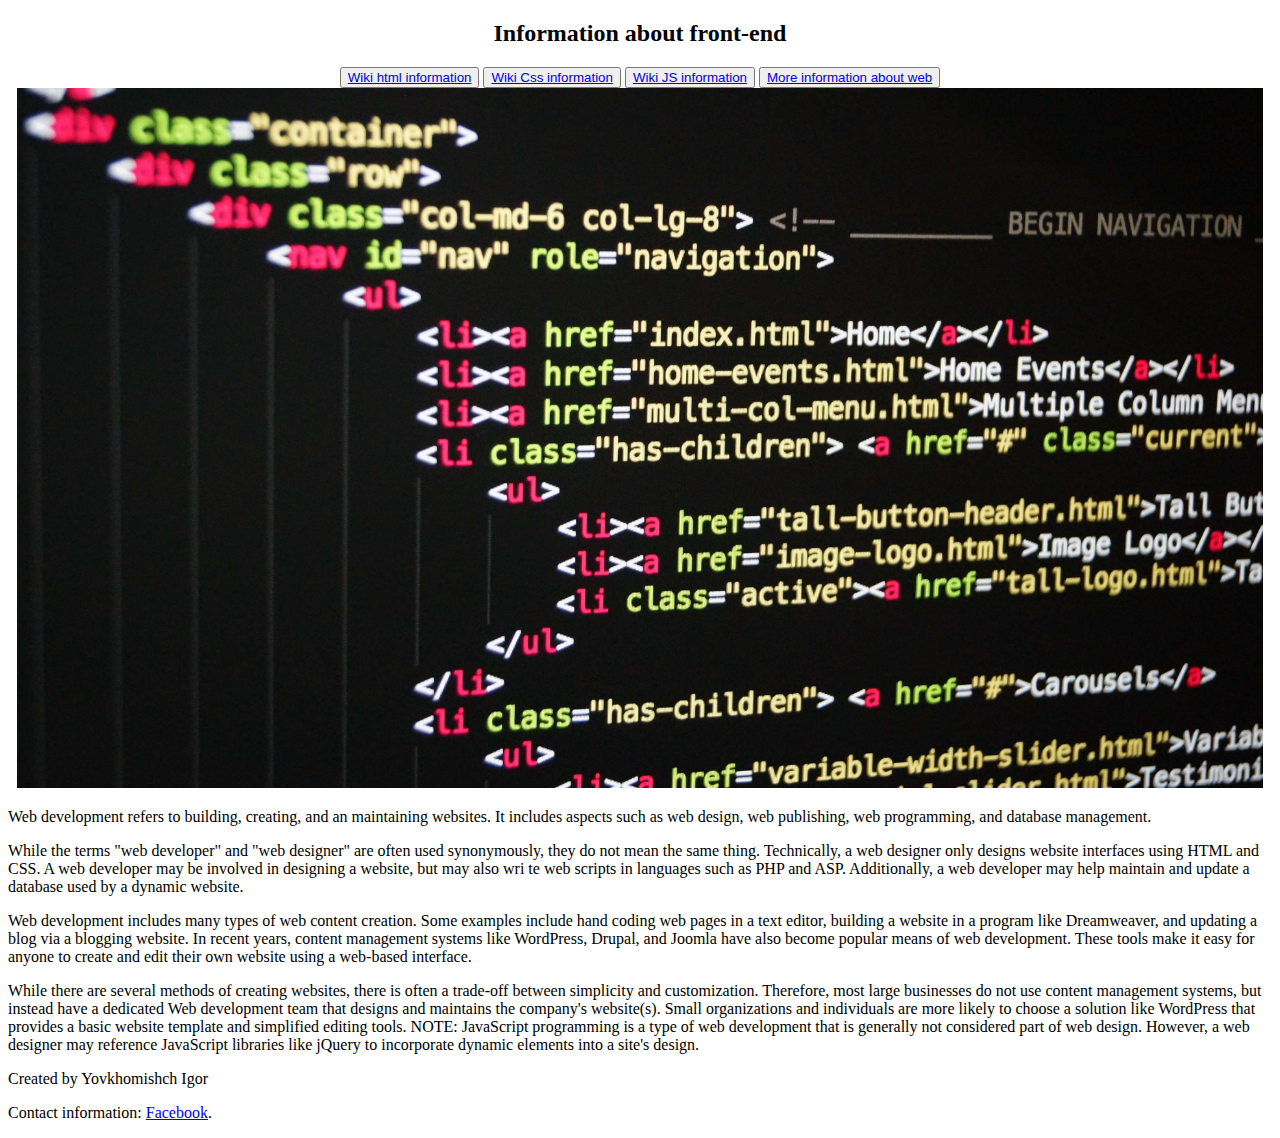
<file: index.html>
<!DOCTYPE html>
<html>
<head>
  <meta charset="utf-8"/>
  <title>Lab_1</title>
  <style>
    index.html
  </style>
</head>
<body>
<header>
  <center><h2>Information about front-end</h2></center>
  <center>
    <nav>
      <button><a href="https://ru.wikipedia.org/wiki/HTML">Wiki html information</a></button>

      <button><a href="https://ru.wikipedia.org/wiki/CSS">Wiki Css information</a></button>

      <button><a href="https://ru.wikipedia.org/wiki/JavaScript">Wiki JS information</a></button>

      <button><a href="page1.html">More information about web</a></button>
    </nav>
  </center>
</header>


<center><img cwidth="600" height="700" src="img/12.jpg"></center>
<div class="firstPageText">
  <p>Web development refers to building, creating, and an maintaining websites. It includes aspects such as web design,
    web publishing,
    web programming, and database management.</p>
  <p>While the terms "web developer" and "web designer" are often used synonymously, they do not mean the same thing.
    Technically,
    a web designer only designs website interfaces using HTML and CSS. A web developer may be involved in designing a
    website, but may also wri
    te web scripts in languages such as PHP and ASP. Additionally, a web developer may help maintain and update a
    database
    used
    by a dynamic website.</p>

  <p>Web development includes many types of web content creation. Some examples include hand coding web pages in a text
    editor, building a website in a program
    like Dreamweaver, and updating a blog via a blogging website. In recent years, content management systems like
    WordPress, Drupal, and Joomla have also become
    popular means of web development. These tools make it easy for anyone to create and edit their own website using a
    web-based interface.</p>
  <p>While there are several methods of creating websites, there is often a trade-off between simplicity and
    customization. Therefore, most large businesses do not
    use content management systems, but instead have a dedicated Web development team that designs and maintains the
    company's website(s). Small organizations and
    individuals are more likely to choose a solution like WordPress that provides a basic website template and
    simplified
    editing tools.
    NOTE: JavaScript programming is a type of web development that is generally not considered part of web design.
    However, a web designer may
    reference JavaScript libraries like jQuery to incorporate dynamic elements into a site's design. </p>
</div>
<footer>
  <p>Created by Yovkhomishch Igor</p>
  <p>Contact information: <a href="https://www.facebook.com/iyovhomishch">
    Facebook</a>.</p>
</footer>

</body>
</html>
</file>
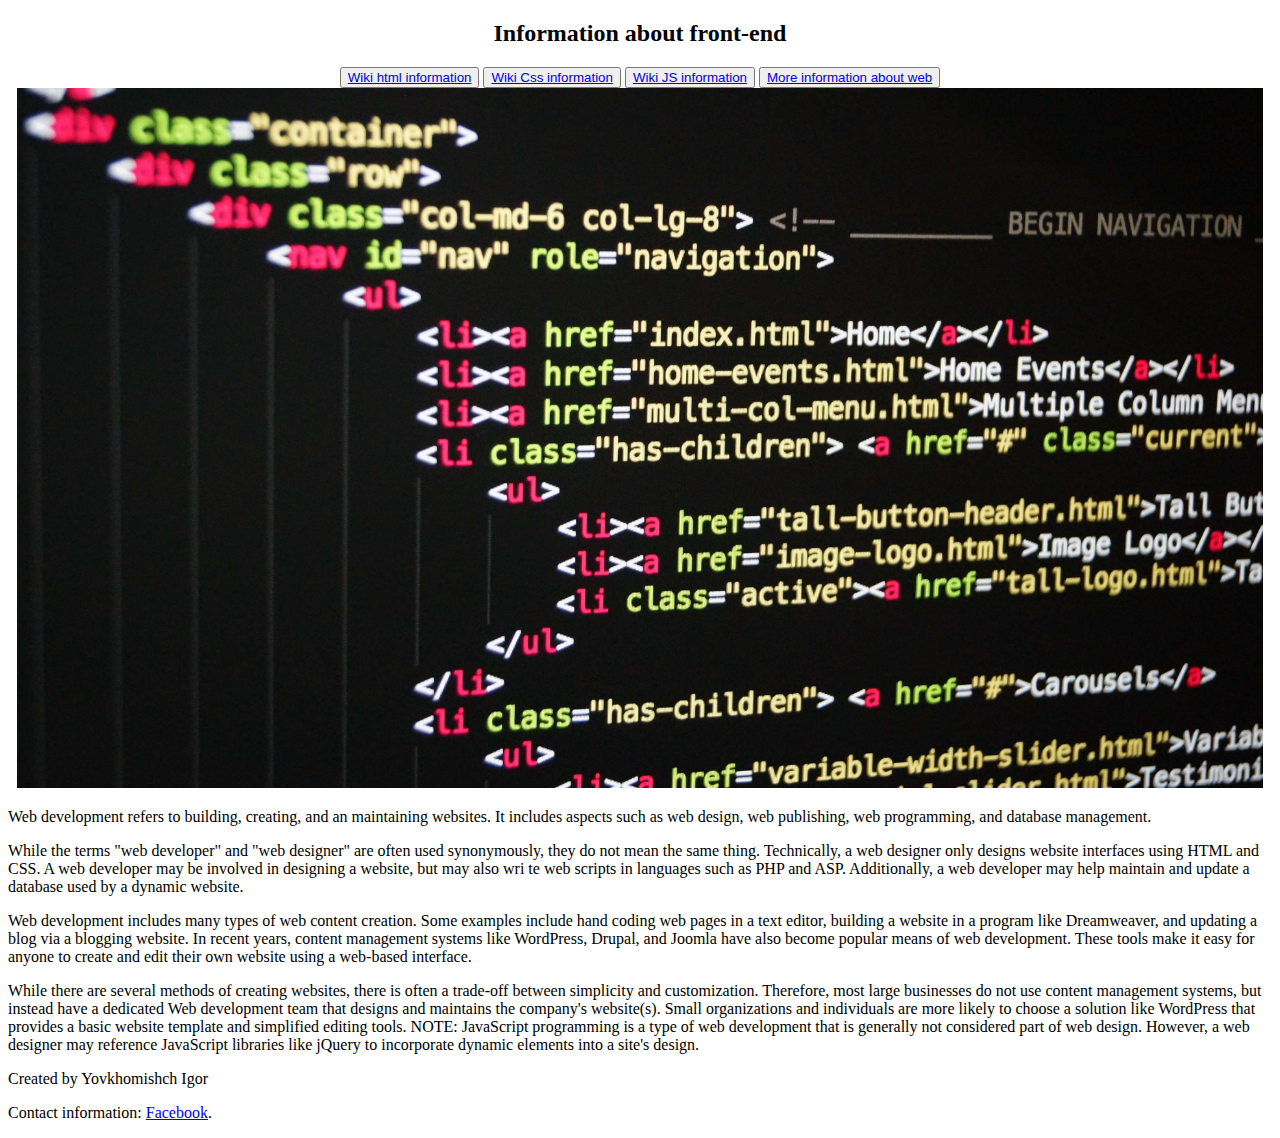
<file: lab_1/index.html>
<!DOCTYPE html>
<html>
<head>
  <meta charset="utf-8"/>
  <title>Lab_1</title>
  <style>
   
  </style>
</head>
<body>
<header>
  <center><h2>Information about front-end</h2></center>
  <center>
    <nav>
      <button><a href="https://ru.wikipedia.org/wiki/HTML">Wiki html information</a></button>

      <button><a href="https://ru.wikipedia.org/wiki/CSS">Wiki Css information</a></button>

      <button><a href="https://ru.wikipedia.org/wiki/JavaScript">Wiki JS information</a></button>

      <button><a href="page1.html">More information about web</a></button>
    </nav>
  </center>
</header>


<center><img cwidth="600" height="700" src="img/12.jpg"></center>
<div class="firstPageText">
  <p>Web development refers to building, creating, and an maintaining websites. It includes aspects such as web design,
    web publishing,
    web programming, and database management.</p>
  <p>While the terms "web developer" and "web designer" are often used synonymously, they do not mean the same thing.
    Technically,
    a web designer only designs website interfaces using HTML and CSS. A web developer may be involved in designing a
    website, but may also wri
    te web scripts in languages such as PHP and ASP. Additionally, a web developer may help maintain and update a
    database
    used
    by a dynamic website.</p>

  <p>Web development includes many types of web content creation. Some examples include hand coding web pages in a text
    editor, building a website in a program
    like Dreamweaver, and updating a blog via a blogging website. In recent years, content management systems like
    WordPress, Drupal, and Joomla have also become
    popular means of web development. These tools make it easy for anyone to create and edit their own website using a
    web-based interface.</p>
  <p>While there are several methods of creating websites, there is often a trade-off between simplicity and
    customization. Therefore, most large businesses do not
    use content management systems, but instead have a dedicated Web development team that designs and maintains the
    company's website(s). Small organizations and
    individuals are more likely to choose a solution like WordPress that provides a basic website template and
    simplified
    editing tools.
    NOTE: JavaScript programming is a type of web development that is generally not considered part of web design.
    However, a web designer may
    reference JavaScript libraries like jQuery to incorporate dynamic elements into a site's design. </p>
</div>
<footer>
  <p>Created by Yovkhomishch Igor</p>
  <p>Contact information: <a href="https://www.facebook.com/iyovhomishch">
    Facebook</a>.</p>
</footer>

</body>
</html>
</file>
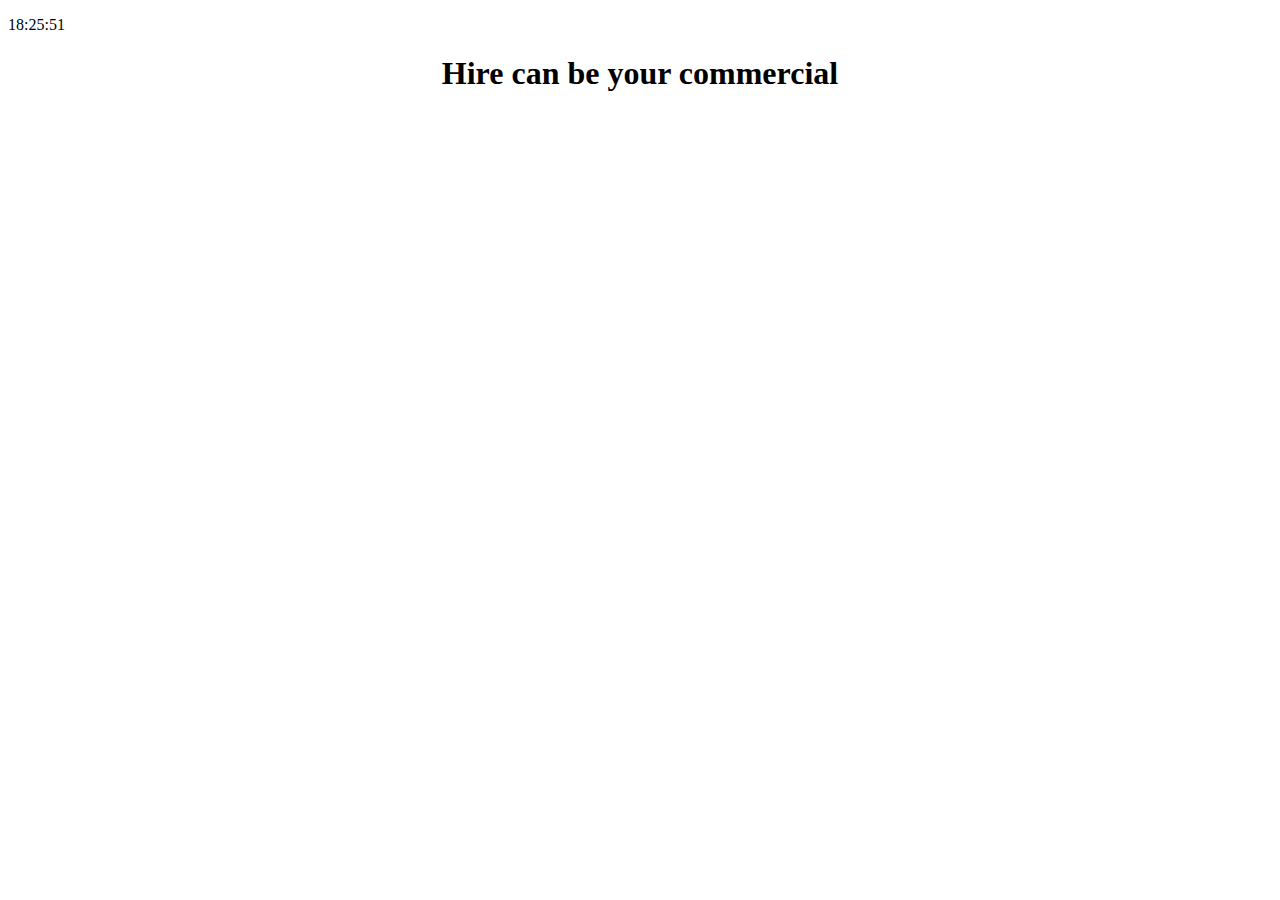
<file: page1.html>
<!DOCTYPE html>
<html lang="en">
<head>
  <meta charset="UTF-8">
  <title>Title</title>
</head>
<script src="js/Lab_3.js" ></script>
<body onload="startTime()"> <p id="txt">
<center><h1>Hire can be your commercial</h1></center>

</body>
</html>
</file>
